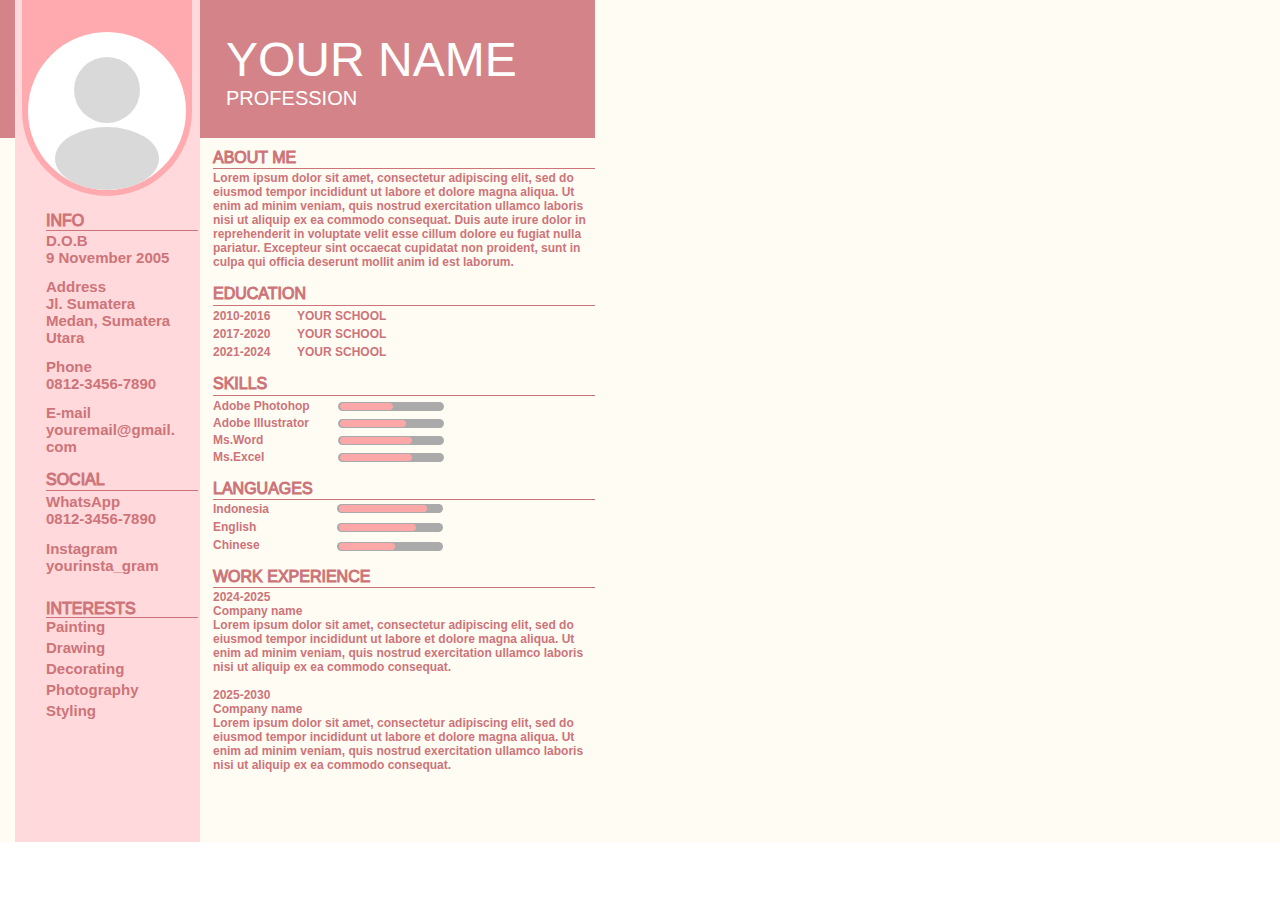
<file: index.html>
<!DOCTYPE html>
<html lang="en">
<head>
  <meta charset="UTF-8">
  <meta http-equiv="X-UA-Compatible" content="IE=edge">
  <meta name="viewport" content="width=device-width, initial-scale=1.0">
  <link rel="stylesheet" href="./vars.css">
  <link rel="stylesheet" href="./style.css">
  
  
  <style>
   a,
   button,
   input,
   select,
   h1,
   h2,
   h3,
   h4,
   h5,
   * {
       box-sizing: border-box;
       margin: 0;
       padding: 0;
       border: none;
       text-decoration: none;
       background: none;
   
       -webkit-font-smoothing: antialiased;
   }
   
   menu, ol, ul {
       list-style-type: none;
       margin: 0;
       padding: 0;
   }
   </style>
  <title>Document</title>
</head>
<body>
  <div class="a-4-1">
    <div class="rectangle-3"></div>
    <div class="rectangle-1"></div>
    <div class="rectangle-2"></div>
    <div class="ellipse-1"></div>
    <div class="ellipse-2"></div>
    <div class="frame-32">
      <div class="your-name">YOUR NAME</div>
      <div class="profession">PROFESSION</div>
    </div>
    <div class="ellipse-3"></div>
    <div class="ellipse-4"></div>
    <div class="frame-31">
      <div class="frame-28">
        <div class="frame-27">
          <div class="info">INFO</div>
          <div class="line-1"></div>
          <div class="frame-18">
            <div class="d-o-b">D.O.B</div>
            <div class="_9-november-2005">9 November 2005</div>
          </div>
        </div>
        <div class="frame-19">
          <div class="address">Address</div>
          <div class="jl-sumatera-medan-sumatera-utara">
            Jl. Sumatera
            <br />
            Medan, Sumatera
            <br />
            Utara
          </div>
        </div>
        <div class="frame-20">
          <div class="phone">Phone</div>
          <div class="_0812-3456-7890">0812-3456-7890</div>
        </div>
        <div class="frame-21">
          <div class="e-mail">E-mail</div>
          <div class="youremail-gmail-com">
            youremail@gmail.
            <br />
            com
          </div>
        </div>
      </div>
      <div class="frame-29">
        <div class="frame-26">
          <div class="social">SOCIAL</div>
          <div class="line-2"></div>
          <div class="frame-22">
            <div class="whats-app">WhatsApp</div>
            <div class="_0812-3456-7890">0812-3456-7890</div>
          </div>
        </div>
        <div class="frame-23">
          <div class="instagram">Instagram</div>
          <div class="yourinsta-gram">yourinsta_gram</div>
        </div>
      </div>
      <div class="frame-30">
        <div class="frame-25">
          <div class="interests">INTERESTS</div>
          <div class="line-3"></div>
          <div class="frame-24">
            <div class="painting">Painting</div>
            <div class="drawing">Drawing</div>
            <div class="decorating">Decorating</div>
            <div class="photography">Photography</div>
            <div class="styling">Styling</div>
          </div>
        </div>
      </div>
    </div>
    <div class="frame-43">
      <div class="frame-1">
        <div class="about-me">ABOUT ME</div>
        <div class="line-4"></div>
        <div
          class="[base64]"
        >
          Lorem ipsum dolor sit amet, consectetur adipiscing elit, sed do
          <br />
          eiusmod tempor incididunt ut labore et dolore magna aliqua. Ut
          <br />
          enim ad minim veniam, quis nostrud exercitation ullamco laboris
          <br />
          nisi ut aliquip ex ea commodo consequat. Duis aute irure dolor in
          <br />
          reprehenderit in voluptate velit esse cillum dolore eu fugiat nulla
          <br />
          pariatur. Excepteur sint occaecat cupidatat non proident, sunt in
          <br />
          culpa qui officia deserunt mollit anim id est laborum.
        </div>
      </div>
      <div class="frame-42">
        <div class="education">EDUCATION</div>
        <div class="line-5"></div>
        <div class="frame-41">
          <div class="frame-40">
            <div class="_2010-2016">2010-2016</div>
            <div class="your-school">YOUR SCHOOL</div>
          </div>
          <div class="frame-39">
            <div class="_2017-2020">2017-2020</div>
            <div class="your-school2">YOUR SCHOOL</div>
          </div>
          <div class="frame-38">
            <div class="_2021-2024">2021-2024</div>
            <div class="your-school2">YOUR SCHOOL</div>
          </div>
        </div>
      </div>
      <div class="frame-37">
        <div class="skills">SKILLS</div>
        <div class="line-6"></div>
        <div class="frame-36">
          <div class="adobe-photohop">Adobe Photohop</div>
          <img class="vector" src="vector0.svg" />
        </div>
        <div class="frame-35">
          <div class="adobe-illustrator">Adobe Illustrator</div>
          <img class="vector2" src="vector1.svg" />
        </div>
        <div class="frame-34">
          <div class="ms-word">Ms.Word</div>
          <img class="vector3" src="vector2.svg" />
        </div>
        <div class="frame-33">
          <div class="ms-excel">Ms.Excel</div>
          <img class="vector4" src="vector3.svg" />
        </div>
      </div>
      <div class="frame-11">
        <div class="languages">LANGUAGES</div>
        <div class="line-7"></div>
        <div class="frame-10">
          <div class="frame-8">
            <div class="indonesia">Indonesia</div>
            <div class="english">English</div>
            <div class="chinese">Chinese</div>
          </div>
          <div class="frame-9">
            <div class="rectangle-12"></div>
            <div class="rectangle-14"></div>
            <div class="rectangle-16"></div>
            <div class="rectangle-13"></div>
            <div class="rectangle-15"></div>
            <div class="rectangle-17"></div>
          </div>
        </div>
      </div>
      <div class="frame-16">
        <div class="work-experience">WORK EXPERIENCE</div>
        <div class="line-8"></div>
        <div class="frame-15">
          <div class="frame-12">
            <div class="_2024-2025">2024-2025</div>
            <div class="company-name">Company name</div>
            <div
              class="[base64]"
            >
              Lorem ipsum dolor sit amet, consectetur adipiscing elit, sed do
              <br />
              eiusmod tempor incididunt ut labore et dolore magna aliqua. Ut
              <br />
              enim ad minim veniam, quis nostrud exercitation ullamco laboris
              <br />
              nisi ut aliquip ex ea commodo consequat.
            </div>
          </div>
          <div class="frame-14">
            <div class="_2025-2030">2025-2030</div>
            <div class="frame-13">
              <div class="company-name">Company name</div>
              <div
                class="[base64]"
              >
                Lorem ipsum dolor sit amet, consectetur adipiscing elit, sed do
                <br />
                eiusmod tempor incididunt ut labore et dolore magna aliqua. Ut
                <br />
                enim ad minim veniam, quis nostrud exercitation ullamco laboris
                <br />
                nisi ut aliquip ex ea commodo consequat.
              </div>
            </div>
          </div>
        </div>
      </div>
    </div>
  </div>
  
</body>
</html>
</file>
<file: vars.css>
/* Figma Styles of your File */
:root {
  /* Colors */
  /* Fonts */
  /* Effects */
}
</file>
<file: style.css>
.a-4-1,
.a-4-1 * {
  box-sizing: border-box;
}
.a-4-1 {
  background: #fffcf4;
  height: 842px;
  position: relative;
  overflow: hidden;
}
.rectangle-3 {
  background: #d48488;
  width: 595px;
  height: 138px;
  position: absolute;
  left: 0px;
  top: 0px;
}
.rectangle-1 {
  background: #ffd9db;
  width: 185px;
  height: 842px;
  position: absolute;
  left: 15px;
  top: 0px;
}
.rectangle-2 {
  background: #ffaaae;
  width: 170px;
  height: 111px;
  position: absolute;
  left: 22px;
  top: 0px;
}
.ellipse-1 {
  background: #ffaaae;
  border-radius: 50%;
  width: 170px;
  height: 170px;
  position: absolute;
  left: 22px;
  top: 26px;
}
.ellipse-2 {
  background: #ffffff;
  border-radius: 50%;
  width: 158px;
  height: 158px;
  position: absolute;
  left: 28px;
  top: 32px;
}
.frame-32 {
  display: flex;
  flex-direction: column;
  gap: 0px;
  align-items: flex-start;
  justify-content: flex-start;
  width: 369px;
  position: absolute;
  left: 226px;
  top: 32px;
}
.your-name {
  color: #ffffff;
  text-align: left;
  font-family: "Inter-Regular", sans-serif;
  font-size: 48px;
  font-weight: 400;
  position: relative;
  width: 337px;
}
.profession {
  color: #ffffff;
  text-align: left;
  font-family: "Inter-Regular", sans-serif;
  font-size: 20px;
  font-weight: 400;
  position: relative;
  align-self: stretch;
  height: 37px;
}
.ellipse-3 {
  background: #d9d9d9;
  border-radius: 50%;
  width: 104px;
  height: 63px;
  position: absolute;
  left: 55px;
  top: 127px;
}
.ellipse-4 {
  background: #d9d9d9;
  border-radius: 50%;
  width: 66px;
  height: 66px;
  position: absolute;
  left: 74px;
  top: 57px;
}
.frame-31 {
  display: flex;
  flex-direction: column;
  gap: 16px;
  align-items: center;
  justify-content: flex-start;
  width: 172px;
  position: absolute;
  left: 36px;
  top: 212px;
}
.frame-28 {
  display: flex;
  flex-direction: column;
  gap: 12px;
  align-items: flex-start;
  justify-content: flex-start;
  flex-shrink: 0;
  width: 152px;
  position: relative;
}
.frame-27 {
  display: flex;
  flex-direction: column;
  gap: 1px;
  align-items: flex-start;
  justify-content: flex-start;
  align-self: stretch;
  flex-shrink: 0;
  position: relative;
}
.info {
  color: #cd7479;
  text-align: left;
  font-family: "Inter-Regular", sans-serif;
  font-size: 16px;
  font-weight: 400;
  position: relative;
  align-self: stretch;
  -webkit-text-stroke: 1px #cd7479;
}
.line-1 {
  margin-top: -1px;
  border-style: solid;
  border-color: #cd7479;
  border-width: 1px 0 0 0;
  align-self: stretch;
  flex-shrink: 0;
  height: 0px;
  position: relative;
  transform-origin: 0 0;
  transform: rotate(0deg) scale(1, 1);
}
.frame-18 {
  display: flex;
  flex-direction: column;
  gap: 0px;
  align-items: flex-start;
  justify-content: flex-start;
  flex-shrink: 0;
  width: 131px;
  position: relative;
}
.d-o-b {
  color: #cd7479;
  text-align: left;
  font-family: "Inter-ExtraBold", sans-serif;
  font-size: 15px;
  font-weight: 800;
  position: relative;
  align-self: stretch;
}
._9-november-2005 {
  color: #cd7479;
  text-align: left;
  font-family: "Inter-SemiBold", sans-serif;
  font-size: 15px;
  font-weight: 600;
  position: relative;
  align-self: stretch;
}
.frame-19 {
  display: flex;
  flex-direction: column;
  gap: 0px;
  align-items: flex-start;
  justify-content: flex-start;
  flex-shrink: 0;
  width: 133px;
  position: relative;
}
.address {
  color: #cd7479;
  text-align: left;
  font-family: "Inter-ExtraBold", sans-serif;
  font-size: 15px;
  font-weight: 800;
  position: relative;
  align-self: stretch;
}
.jl-sumatera-medan-sumatera-utara {
  color: #cd7479;
  text-align: left;
  font-family: "Inter-SemiBold", sans-serif;
  font-size: 15px;
  font-weight: 600;
  position: relative;
  align-self: stretch;
}
.frame-20 {
  display: flex;
  flex-direction: column;
  gap: 0px;
  align-items: flex-start;
  justify-content: flex-start;
  flex-shrink: 0;
  width: 129px;
  position: relative;
}
.phone {
  color: #cd7479;
  text-align: left;
  font-family: "Inter-ExtraBold", sans-serif;
  font-size: 15px;
  font-weight: 800;
  position: relative;
  align-self: stretch;
}
._0812-3456-7890 {
  color: #cd7479;
  text-align: left;
  font-family: "Inter-SemiBold", sans-serif;
  font-size: 15px;
  font-weight: 600;
  position: relative;
  align-self: stretch;
}
.frame-21 {
  display: flex;
  flex-direction: column;
  gap: 0px;
  align-items: flex-start;
  justify-content: flex-start;
  align-self: stretch;
  flex-shrink: 0;
  position: relative;
}
.e-mail {
  color: #cd7479;
  text-align: left;
  font-family: "Inter-ExtraBold", sans-serif;
  font-size: 15px;
  font-weight: 800;
  position: relative;
  align-self: stretch;
}
.youremail-gmail-com {
  color: #cd7479;
  text-align: left;
  font-family: "Inter-SemiBold", sans-serif;
  font-size: 15px;
  font-weight: 600;
  position: relative;
  align-self: stretch;
}
.frame-29 {
  display: flex;
  flex-direction: column;
  gap: 13px;
  align-items: flex-start;
  justify-content: flex-start;
  flex-shrink: 0;
  width: 152px;
  position: relative;
}
.frame-26 {
  display: flex;
  flex-direction: column;
  gap: 2px;
  align-items: flex-start;
  justify-content: flex-start;
  align-self: stretch;
  flex-shrink: 0;
  position: relative;
}
.social {
  color: #cd7479;
  text-align: left;
  font-family: "Inter-Regular", sans-serif;
  font-size: 16px;
  font-weight: 400;
  position: relative;
  align-self: stretch;
  -webkit-text-stroke: 1px #cd7479;
}
.line-2 {
  margin-top: -1px;
  border-style: solid;
  border-color: #cd7479;
  border-width: 1px 0 0 0;
  align-self: stretch;
  flex-shrink: 0;
  height: 0px;
  position: relative;
  transform-origin: 0 0;
  transform: rotate(0deg) scale(1, 1);
}
.frame-22 {
  display: flex;
  flex-direction: column;
  gap: 0px;
  align-items: flex-start;
  justify-content: flex-start;
  flex-shrink: 0;
  width: 127px;
  position: relative;
}
.whats-app {
  color: #cd7479;
  text-align: left;
  font-family: "Inter-ExtraBold", sans-serif;
  font-size: 15px;
  font-weight: 800;
  position: relative;
  align-self: stretch;
}
.frame-23 {
  display: flex;
  flex-direction: column;
  gap: 0px;
  align-items: flex-start;
  justify-content: flex-start;
  flex-shrink: 0;
  width: 113px;
  position: relative;
}
.instagram {
  color: #cd7479;
  text-align: left;
  font-family: "Inter-ExtraBold", sans-serif;
  font-size: 15px;
  font-weight: 800;
  position: relative;
  align-self: stretch;
}
.yourinsta-gram {
  color: #cd7479;
  text-align: left;
  font-family: "Inter-SemiBold", sans-serif;
  font-size: 15px;
  font-weight: 600;
  position: relative;
  align-self: stretch;
}
.frame-30 {
  padding: 10px;
  display: flex;
  flex-direction: column;
  gap: 10px;
  align-items: flex-start;
  justify-content: flex-start;
  align-self: stretch;
  flex-shrink: 0;
  position: relative;
}
.frame-25 {
  display: flex;
  flex-direction: column;
  gap: 0px;
  align-items: flex-start;
  justify-content: flex-start;
  align-self: stretch;
  flex-shrink: 0;
  position: relative;
}
.interests {
  color: #cd7479;
  text-align: left;
  font-family: "Inter-Regular", sans-serif;
  font-size: 16px;
  font-weight: 400;
  position: relative;
  align-self: stretch;
  -webkit-text-stroke: 1px #cd7479;
}
.line-3 {
  margin-top: -1px;
  border-style: solid;
  border-color: #cd7479;
  border-width: 1px 0 0 0;
  align-self: stretch;
  flex-shrink: 0;
  height: 0px;
  position: relative;
  transform-origin: 0 0;
  transform: rotate(0deg) scale(1, 1);
}
.frame-24 {
  display: flex;
  flex-direction: column;
  gap: 4px;
  align-items: flex-start;
  justify-content: flex-start;
  flex-shrink: 0;
  width: 94px;
  position: relative;
}
.painting {
  color: #cd7479;
  text-align: left;
  font-family: "Inter-SemiBold", sans-serif;
  font-size: 15px;
  font-weight: 600;
  position: relative;
  align-self: stretch;
}
.drawing {
  color: #cd7479;
  text-align: left;
  font-family: "Inter-SemiBold", sans-serif;
  font-size: 15px;
  font-weight: 600;
  position: relative;
  align-self: stretch;
}
.decorating {
  color: #cd7479;
  text-align: left;
  font-family: "Inter-SemiBold", sans-serif;
  font-size: 15px;
  font-weight: 600;
  position: relative;
  align-self: stretch;
}
.photography {
  color: #cd7479;
  text-align: left;
  font-family: "Inter-SemiBold", sans-serif;
  font-size: 15px;
  font-weight: 600;
  position: relative;
  align-self: stretch;
}
.styling {
  color: #cd7479;
  text-align: left;
  font-family: "Inter-SemiBold", sans-serif;
  font-size: 15px;
  font-weight: 600;
  position: relative;
  align-self: stretch;
}
.frame-43 {
  display: flex;
  flex-direction: column;
  gap: 16px;
  align-items: flex-start;
  justify-content: flex-start;
  width: 382px;
  position: absolute;
  left: 213px;
  top: 149px;
}
.frame-1 {
  display: flex;
  flex-direction: column;
  gap: 2px;
  align-items: flex-start;
  justify-content: flex-start;
  align-self: stretch;
  flex-shrink: 0;
  position: relative;
}
.about-me {
  color: #cd7479;
  text-align: left;
  font-family: "Inter-Regular", sans-serif;
  font-size: 16px;
  font-weight: 400;
  position: relative;
  align-self: stretch;
  -webkit-text-stroke: 1px #cd7479;
}
.line-4 {
  margin-top: -1px;
  border-style: solid;
  border-color: #cd7479;
  border-width: 1px 0 0 0;
  align-self: stretch;
  flex-shrink: 0;
  height: 0px;
  position: relative;
  transform-origin: 0 0;
  transform: rotate(0deg) scale(1, 1);
}
.[base64] {
  color: #cd7479;
  text-align: left;
  font-family: "Inter-SemiBold", sans-serif;
  font-size: 12px;
  font-weight: 600;
  position: relative;
  align-self: stretch;
}
.frame-42 {
  display: flex;
  flex-direction: column;
  gap: 3px;
  align-items: flex-start;
  justify-content: flex-start;
  align-self: stretch;
  flex-shrink: 0;
  position: relative;
}
.education {
  color: #cd7479;
  text-align: left;
  font-family: "Inter-Regular", sans-serif;
  font-size: 16px;
  font-weight: 400;
  position: relative;
  align-self: stretch;
  -webkit-text-stroke: 1px #cd7479;
}
.line-5 {
  margin-top: -1px;
  border-style: solid;
  border-color: #cd7479;
  border-width: 1px 0 0 0;
  align-self: stretch;
  flex-shrink: 0;
  height: 0px;
  position: relative;
  transform-origin: 0 0;
  transform: rotate(0deg) scale(1, 1);
}
.frame-41 {
  display: flex;
  flex-direction: column;
  gap: 4px;
  align-items: flex-start;
  justify-content: flex-start;
  flex-shrink: 0;
  width: 211px;
  position: relative;
}
.frame-40 {
  display: flex;
  flex-direction: row;
  gap: 19px;
  align-items: center;
  justify-content: flex-start;
  align-self: stretch;
  flex-shrink: 0;
  position: relative;
}
._2010-2016 {
  color: #cd7479;
  text-align: left;
  font-family: "Inter-SemiBold", sans-serif;
  font-size: 12px;
  font-weight: 600;
  position: relative;
  width: 65px;
}
.your-school {
  color: #cd7479;
  text-align: left;
  font-family: "Inter-SemiBold", sans-serif;
  font-size: 12px;
  font-weight: 600;
  position: relative;
  width: 117px;
}
.frame-39 {
  display: flex;
  flex-direction: row;
  gap: 19px;
  align-items: center;
  justify-content: flex-start;
  align-self: stretch;
  flex-shrink: 0;
  position: relative;
}
._2017-2020 {
  color: #cd7479;
  text-align: left;
  font-family: "Inter-SemiBold", sans-serif;
  font-size: 12px;
  font-weight: 600;
  position: relative;
  width: 65px;
}
.your-school2 {
  color: #cd7479;
  text-align: left;
  font-family: "Inter-SemiBold", sans-serif;
  font-size: 12px;
  font-weight: 600;
  position: relative;
  width: 127px;
}
.frame-38 {
  display: flex;
  flex-direction: row;
  gap: 19px;
  align-items: center;
  justify-content: flex-start;
  align-self: stretch;
  flex-shrink: 0;
  position: relative;
}
._2021-2024 {
  color: #cd7479;
  text-align: left;
  font-family: "Inter-SemiBold", sans-serif;
  font-size: 12px;
  font-weight: 600;
  position: relative;
  width: 65px;
}
.frame-37 {
  display: flex;
  flex-direction: column;
  gap: 3px;
  align-items: flex-start;
  justify-content: flex-start;
  align-self: stretch;
  flex-shrink: 0;
  position: relative;
}
.skills {
  color: #cd7479;
  text-align: left;
  font-family: "Inter-Regular", sans-serif;
  font-size: 16px;
  font-weight: 400;
  position: relative;
  align-self: stretch;
  -webkit-text-stroke: 1px #cd7479;
}
.line-6 {
  margin-top: -1px;
  border-style: solid;
  border-color: #cd7479;
  border-width: 1px 0 0 0;
  align-self: stretch;
  flex-shrink: 0;
  height: 0px;
  position: relative;
  transform-origin: 0 0;
  transform: rotate(0deg) scale(1, 1);
}
.frame-36 {
  display: flex;
  flex-direction: row;
  gap: 27px;
  align-items: center;
  justify-content: flex-start;
  flex-shrink: 0;
  position: relative;
}
.adobe-photohop {
  color: #cd7479;
  text-align: left;
  font-family: "Inter-SemiBold", sans-serif;
  font-size: 12px;
  font-weight: 600;
  position: relative;
  width: 98px;
}
.vector {
  flex-shrink: 0;
  width: 106px;
  height: 9px;
  position: relative;
  overflow: visible;
}
.frame-35 {
  display: flex;
  flex-direction: row;
  gap: 27px;
  align-items: center;
  justify-content: flex-start;
  flex-shrink: 0;
  position: relative;
}
.adobe-illustrator {
  color: #cd7479;
  text-align: left;
  font-family: "Inter-SemiBold", sans-serif;
  font-size: 12px;
  font-weight: 600;
  position: relative;
  width: 98px;
}
.vector2 {
  flex-shrink: 0;
  width: 106px;
  height: 9px;
  position: relative;
  overflow: visible;
}
.frame-34 {
  display: flex;
  flex-direction: row;
  gap: 27px;
  align-items: center;
  justify-content: flex-start;
  flex-shrink: 0;
  position: relative;
}
.ms-word {
  color: #cd7479;
  text-align: left;
  font-family: "Inter-SemiBold", sans-serif;
  font-size: 12px;
  font-weight: 600;
  position: relative;
  width: 98px;
}
.vector3 {
  flex-shrink: 0;
  width: 106px;
  height: 9px;
  position: relative;
  overflow: visible;
}
.frame-33 {
  display: flex;
  flex-direction: row;
  gap: 27px;
  align-items: center;
  justify-content: flex-start;
  flex-shrink: 0;
  position: relative;
}
.ms-excel {
  color: #cd7479;
  text-align: left;
  font-family: "Inter-SemiBold", sans-serif;
  font-size: 12px;
  font-weight: 600;
  position: relative;
  width: 98px;
}
.vector4 {
  flex-shrink: 0;
  width: 106px;
  height: 9px;
  position: relative;
  overflow: visible;
}
.frame-11 {
  display: flex;
  flex-direction: column;
  gap: 2px;
  align-items: flex-start;
  justify-content: flex-start;
  align-self: stretch;
  flex-shrink: 0;
  position: relative;
}
.languages {
  color: #cd7479;
  text-align: left;
  font-family: "Inter-Regular", sans-serif;
  font-size: 16px;
  font-weight: 400;
  position: relative;
  align-self: stretch;
  -webkit-text-stroke: 1px #cd7479;
}
.line-7 {
  margin-top: -1px;
  border-style: solid;
  border-color: #cd7479;
  border-width: 1px 0 0 0;
  align-self: stretch;
  flex-shrink: 0;
  height: 0px;
  position: relative;
  transform-origin: 0 0;
  transform: rotate(0deg) scale(1, 1);
}
.frame-10 {
  display: flex;
  flex-direction: row;
  gap: 67px;
  align-items: center;
  justify-content: flex-start;
  flex-shrink: 0;
  position: relative;
}
.frame-8 {
  display: flex;
  flex-direction: column;
  gap: 4px;
  align-items: flex-start;
  justify-content: flex-start;
  flex-shrink: 0;
  width: 57px;
  position: relative;
}
.indonesia {
  color: #cd7479;
  text-align: left;
  font-family: "Inter-SemiBold", sans-serif;
  font-size: 12px;
  font-weight: 600;
  position: relative;
  align-self: stretch;
}
.english {
  color: #cd7479;
  text-align: left;
  font-family: "Inter-SemiBold", sans-serif;
  font-size: 12px;
  font-weight: 600;
  position: relative;
  align-self: stretch;
}
.chinese {
  color: #cd7479;
  text-align: left;
  font-family: "Inter-SemiBold", sans-serif;
  font-size: 12px;
  font-weight: 600;
  position: relative;
  align-self: stretch;
}
.frame-9 {
  display: flex;
  flex-direction: column;
  gap: 10px;
  align-items: flex-start;
  justify-content: flex-start;
  flex-shrink: 0;
  width: 106px;
  position: relative;
}
.rectangle-12 {
  background: #abaaaa;
  border-radius: 50px;
  align-self: stretch;
  flex-shrink: 0;
  height: 9px;
  position: relative;
}
.rectangle-14 {
  background: #abaaaa;
  border-radius: 50px;
  align-self: stretch;
  flex-shrink: 0;
  height: 9px;
  position: relative;
}
.rectangle-16 {
  background: #abaaaa;
  border-radius: 50px;
  align-self: stretch;
  flex-shrink: 0;
  height: 9px;
  position: relative;
}
.rectangle-13 {
  background: #fda8a8;
  border-radius: 50px;
  flex-shrink: 0;
  width: 88px;
  height: 7px;
  position: absolute;
  left: 2px;
  top: 1px;
}
.rectangle-15 {
  background: #fda8a8;
  border-radius: 50px;
  flex-shrink: 0;
  width: 77px;
  height: 7px;
  position: absolute;
  left: 2px;
  top: 20px;
}
.rectangle-17 {
  background: #fda8a8;
  border-radius: 50px;
  flex-shrink: 0;
  width: 56px;
  height: 7px;
  position: absolute;
  left: 2px;
  top: 39px;
}
.frame-16 {
  display: flex;
  flex-direction: column;
  gap: 2px;
  align-items: flex-start;
  justify-content: flex-start;
  align-self: stretch;
  flex-shrink: 0;
  position: relative;
}
.work-experience {
  color: #cd7479;
  text-align: left;
  font-family: "Inter-Regular", sans-serif;
  font-size: 16px;
  font-weight: 400;
  position: relative;
  align-self: stretch;
  -webkit-text-stroke: 1px #cd7479;
}
.line-8 {
  margin-top: -1px;
  border-style: solid;
  border-color: #cd7479;
  border-width: 1px 0 0 0;
  align-self: stretch;
  flex-shrink: 0;
  height: 0px;
  position: relative;
  transform-origin: 0 0;
  transform: rotate(0deg) scale(1, 1);
}
.frame-15 {
  display: flex;
  flex-direction: column;
  gap: 14px;
  align-items: flex-end;
  justify-content: flex-start;
  flex-shrink: 0;
  width: 372px;
  position: relative;
}
.frame-12 {
  display: flex;
  flex-direction: column;
  gap: 0px;
  align-items: flex-start;
  justify-content: flex-start;
  align-self: stretch;
  flex-shrink: 0;
  position: relative;
}
._2024-2025 {
  color: #cd7479;
  text-align: left;
  font-family: "Inter-Bold", sans-serif;
  font-size: 12px;
  font-weight: 700;
  position: relative;
  align-self: stretch;
}
.company-name {
  color: #cd7479;
  text-align: left;
  font-family: "Inter-Bold", sans-serif;
  font-size: 12px;
  font-weight: 700;
  position: relative;
  align-self: stretch;
}
.[base64] {
  color: #cd7479;
  text-align: left;
  font-family: "Inter-SemiBold", sans-serif;
  font-size: 12px;
  font-weight: 600;
  position: relative;
  align-self: stretch;
}
.frame-14 {
  display: flex;
  flex-direction: column;
  gap: 0px;
  align-items: flex-start;
  justify-content: flex-start;
  align-self: stretch;
  flex-shrink: 0;
  position: relative;
}
._2025-2030 {
  color: #cd7479;
  text-align: left;
  font-family: "Inter-Bold", sans-serif;
  font-size: 12px;
  font-weight: 700;
  position: relative;
  align-self: stretch;
}
.frame-13 {
  display: flex;
  flex-direction: column;
  gap: 0px;
  align-items: flex-start;
  justify-content: flex-start;
  align-self: stretch;
  flex-shrink: 0;
  position: relative;
}
</file>
